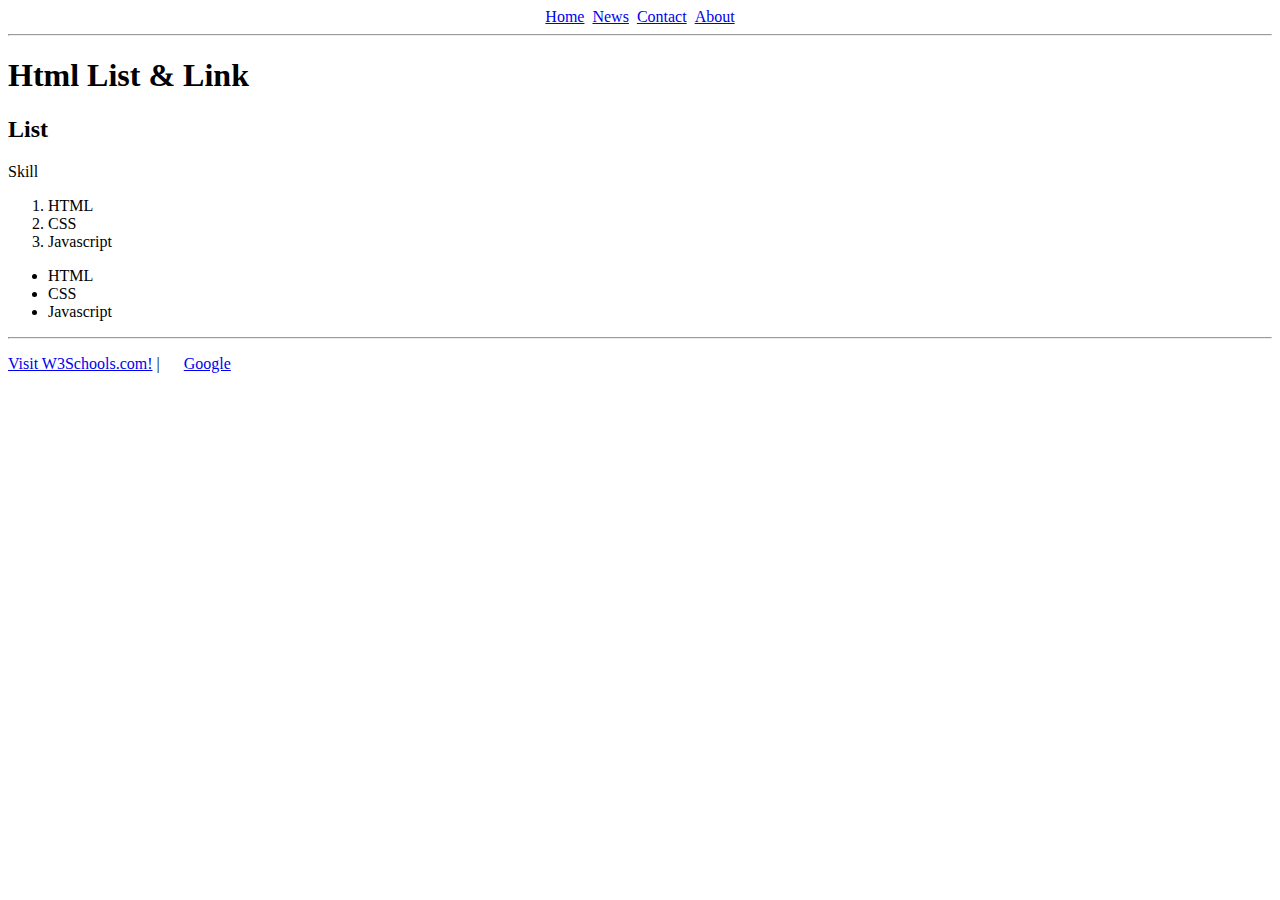
<file: index.html>
<!DOCTYPE html>
<html lang="en">
<head>
    <meta charset="UTF-8">
    <meta name="viewport" content="width=device-width, initial-scale=1.0">
    <title>List and Link</title>
    <link rel="stylesheet" href="./style.css">
</head>

<body>
    <ul class="navbar">
        <li><a href="#">Home</a></li>
        <li><a href="./news.html">News</a></li>
        <li><a href="./contact.html">Contact</a></li>
        <li><a href="./about.html">About</a></li>
    </ul>
    <hr/>
    <h1>Html List & Link</h1>
    <h2>List</h2>
    <p>Skill</p>
    <ol>
      <li>HTML</li>
      <li>CSS</li>
      <li>Javascript</li>
    </ol>
    <ul>
      <li>HTML</li>
      <li>CSS</li>
      <li>Javascript</li>
    </ul>

    <hr>
    <p><a href="https://www.w3schools.com/">Visit W3Schools.com!</a> | &nbsp;&nbsp;&nbsp;&nbsp;
       <a href="https://www.google.com/">Google</a>
    </p>

</body>
</html>
</file>
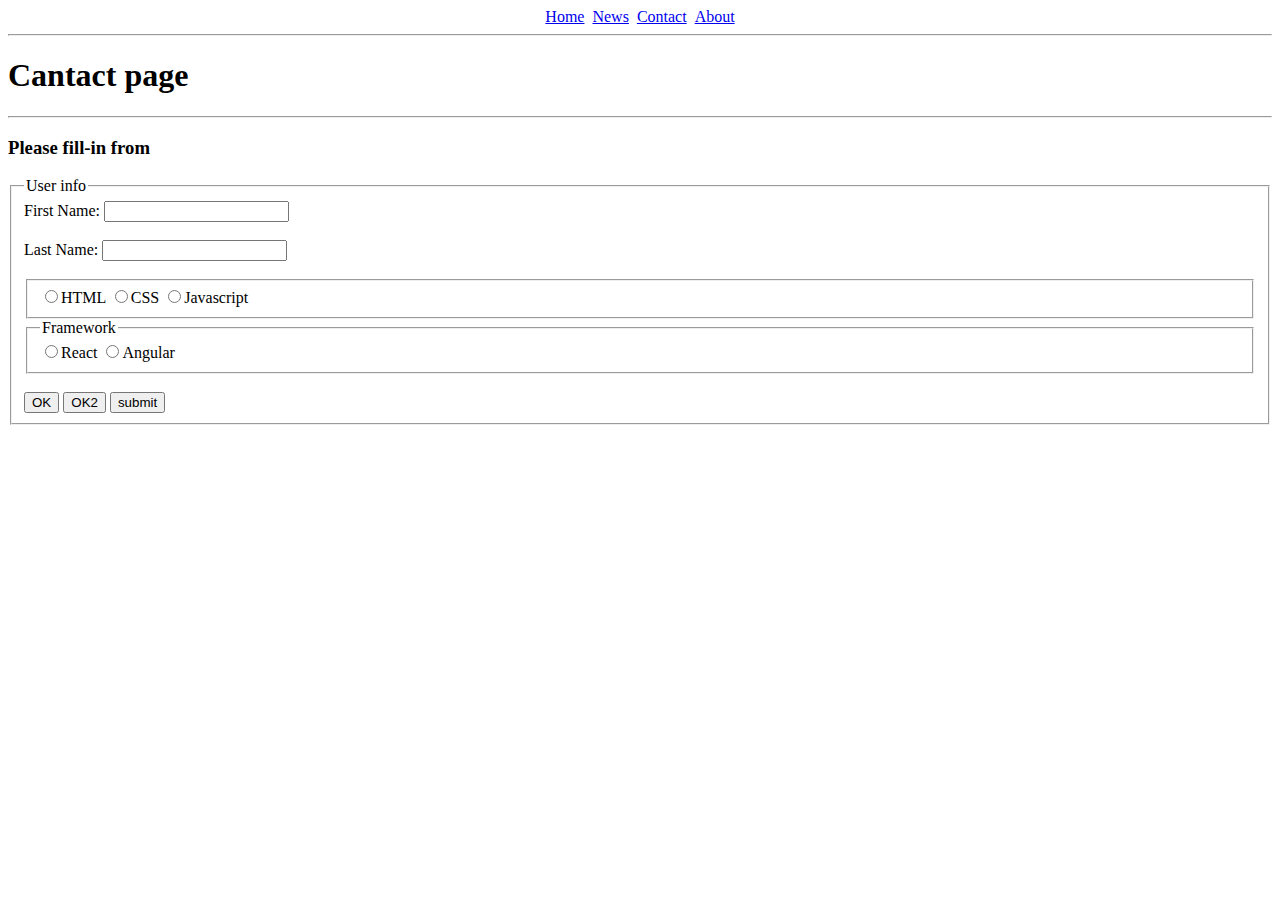
<file: contact.html>
<!DOCTYPE html>
<html lang="en">

<head>
    <meta charset="UTF-8">
    <meta name="viewport" content="width=device-width, initial-scale=1.0">
    <title>Contact page</title>
    <link rel="stylesheet" href="./style.css">
</head>

<body>
    <ul class="navbar">
        <li><a href="./index.html">Home</a></li>
        <li><a href="./news.html">News</a></li>
        <li><a href="#">Contact</a></li>
        <li><a href="./about.html">About</a></li>
    </ul>
    <hr />
    <h1>Cantact page</h1>
    <hr />
    <h3>Please fill-in from</h3>
    <from action="./index.html" method="POST">
        <fieldset>
        <legend>User info</legend>
        <label> First Name:
            <input type="text" name="fname" />
        </label><br /><br />
        <label> Last Name:
            <input type="text" name="fname" />
        </label><br /><br />
        <fieldset>
        <label>
            <input type="radio" name="Course" value="html">HTML
        </label>
        <label>
            <input type="radio" name="Course" value="css">CSS
        </label>
        <label>
            <input type="radio" name="Course" value="js">Javascript
        </label>
        </fieldset>
        <fieldset>
        <legend>Framework</legend>
        <label>
            <input type="radio" name="framework" value="react">React
        </label>
        <label>
            <input type="radio" name="framework" value="Angular">Angular
        </label>
        </fieldset>
        <br />

        <button>OK</button>
        <button type="button">OK2</button>
        <input type="submit" value="submit" />
    </from>
</body>

</html>
</file>
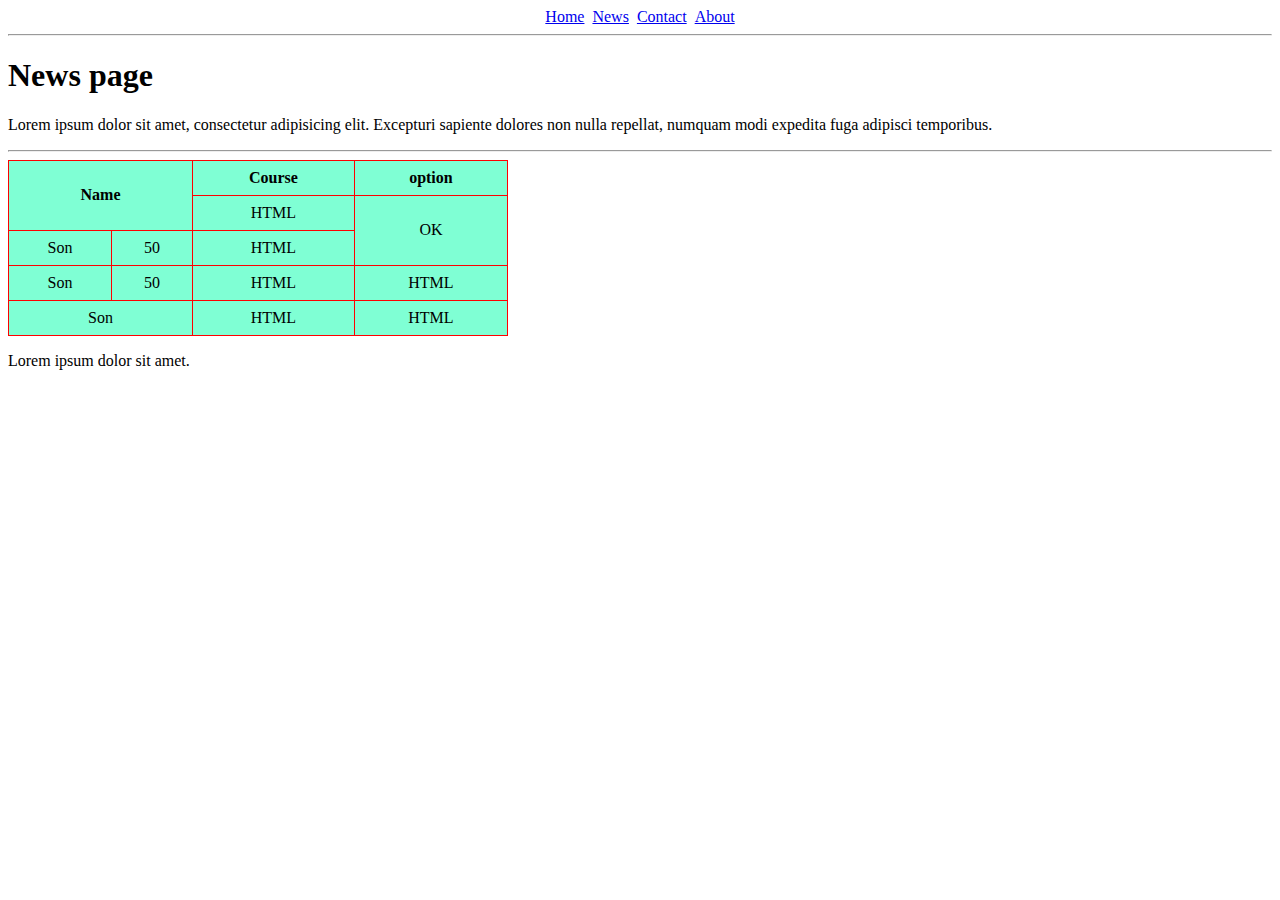
<file: news.html>
<!DOCTYPE html>
<html lang="en">
<head>
    <meta charset="UTF-8">
    <meta name="viewport" content="width=device-width, initial-scale=1.0">
    <title>News page</title>
    <link rel="stylesheet" href="./style.css">
</head>
<body>
    <ul class="navbar">
        <li><a href="./index.html">Home</a></li>
        <li><a href="#">News</a></li>
        <li><a href="./contact.html">Contact</a></li>
        <li><a href="./about.html">About</a></li>
    </ul>
    <hr/>
    <h1>News page</h1>
    <p>Lorem ipsum dolor sit amet, consectetur adipisicing elit. Excepturi sapiente dolores non nulla repellat, numquam modi 
    expedita fuga adipisci temporibus.</p>
    <hr/>
    <table class="table-user">
        <tr>
            <th colspan="2" rowspan="2">Name</th>
            
            <th>Course</th>
            <th>option</th>
        </tr>
        <tr>
            <!--<td colspan="2">Son</td>-->
            <td>HTML</td>
            <td rowspan="2">OK</td>
        </tr>
        <tr>
            <td>Son</td>
            <td>50</td>
            <td>HTML</td>
        </tr>
        <tr>
            <td>Son</td>
            <td>50</td>
            <td>HTML</td>
            <td>HTML</td>
        </tr>
        <tr>
            <td colspan="2">Son</td>
            
            <td>HTML</td>
            <td>HTML</td>
        </tr>
    </table>
    <main>
        <p>Lorem ipsum dolor sit amet.</p>
    </main>
</body>
</html>
</file>
<file: style.css>
.navbar {
    list-style-type: none;
    margin: 0;
    padding: 0;
    display: flex;
    gap: 8px;
    justify-content: center;
  }
  .table-user{
    background-color: aquamarine;
    border: 1px solid silver;
    border-collapse: collapse;
    width: 500px;
  }
  .table-user td, .table-user th {
    border: 1px solid red;
    padding: 8px;
    text-align: center;
  }
</file>
